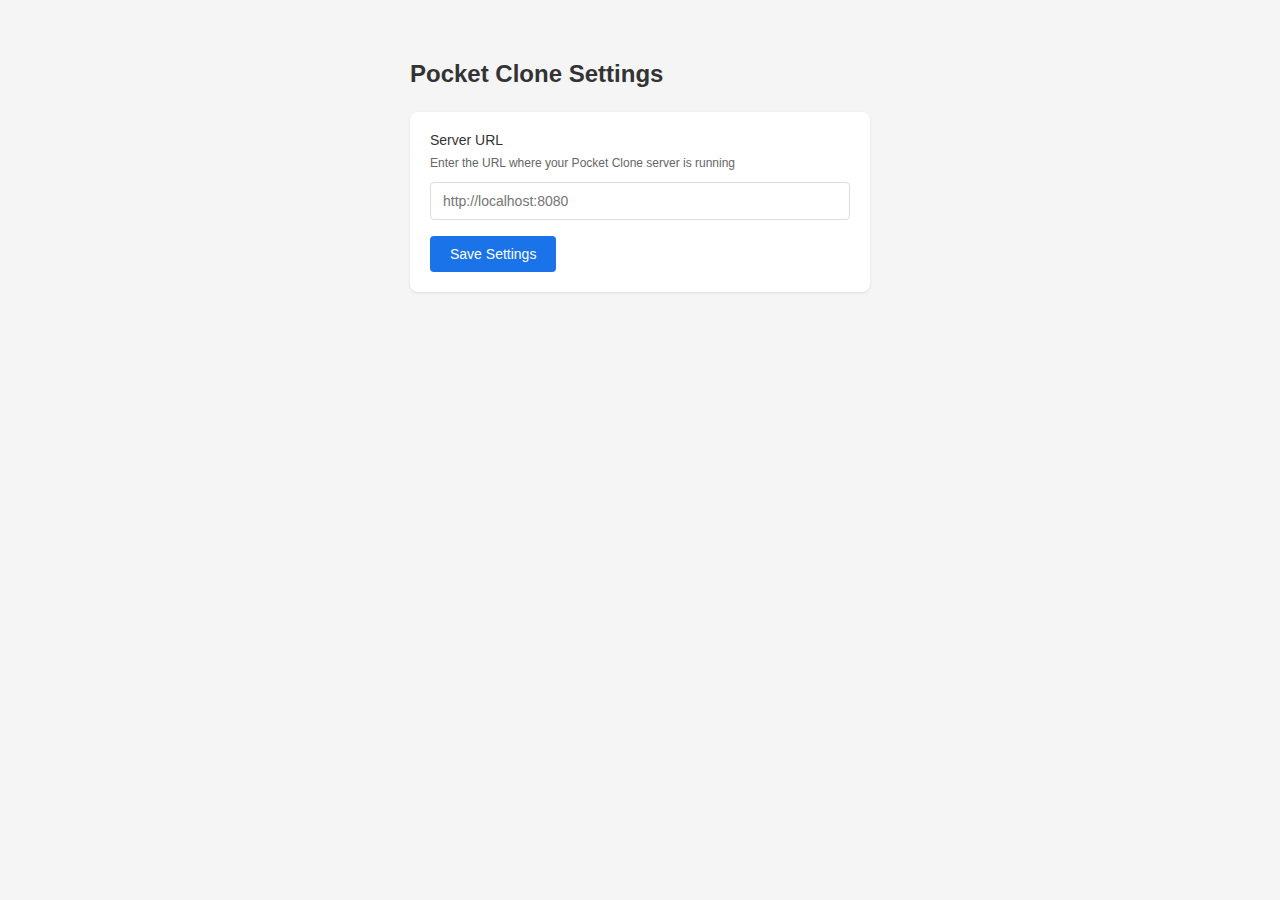
<file: extension/options.html>
<!DOCTYPE html>
<html>
<head>
  <meta charset="UTF-8">
  <title>Pocket Clone Settings</title>
  <style>
    * {
      box-sizing: border-box;
      margin: 0;
      padding: 0;
    }

    body {
      font-family: -apple-system, BlinkMacSystemFont, 'Segoe UI', Roboto, sans-serif;
      max-width: 500px;
      margin: 40px auto;
      padding: 20px;
      background: #f5f5f5;
    }

    h1 {
      font-size: 24px;
      margin-bottom: 24px;
      color: #333;
    }

    .form-group {
      background: #fff;
      padding: 20px;
      border-radius: 8px;
      box-shadow: 0 1px 3px rgba(0, 0, 0, 0.1);
    }

    label {
      display: block;
      font-size: 14px;
      font-weight: 500;
      color: #333;
      margin-bottom: 8px;
    }

    .help-text {
      font-size: 12px;
      color: #666;
      margin-bottom: 12px;
    }

    input[type="url"] {
      width: 100%;
      padding: 10px 12px;
      font-size: 14px;
      border: 1px solid #ddd;
      border-radius: 4px;
      margin-bottom: 16px;
    }

    input[type="url"]:focus {
      outline: none;
      border-color: #1a73e8;
      box-shadow: 0 0 0 2px rgba(26, 115, 232, 0.2);
    }

    .btn {
      padding: 10px 20px;
      border: none;
      border-radius: 4px;
      font-size: 14px;
      cursor: pointer;
      background: #1a73e8;
      color: #fff;
    }

    .btn:hover {
      background: #1557b0;
    }

    .btn:disabled {
      background: #ccc;
      cursor: not-allowed;
    }

    .status {
      margin-top: 16px;
      padding: 12px;
      border-radius: 4px;
      font-size: 14px;
    }

    .status.success {
      background: #e6f4ea;
      color: #137333;
    }

    .status.error {
      background: #fce8e6;
      color: #c5221f;
    }

    .hidden {
      display: none;
    }
  </style>
</head>
<body>
  <h1>Pocket Clone Settings</h1>

  <div class="form-group">
    <label for="server-url">Server URL</label>
    <p class="help-text">Enter the URL where your Pocket Clone server is running</p>
    <input type="url" id="server-url" placeholder="http://localhost:8080">
    <button id="save-btn" class="btn">Save Settings</button>

    <div id="status" class="status hidden"></div>
  </div>

  <script src="options.js"></script>
</body>
</html>
</file>
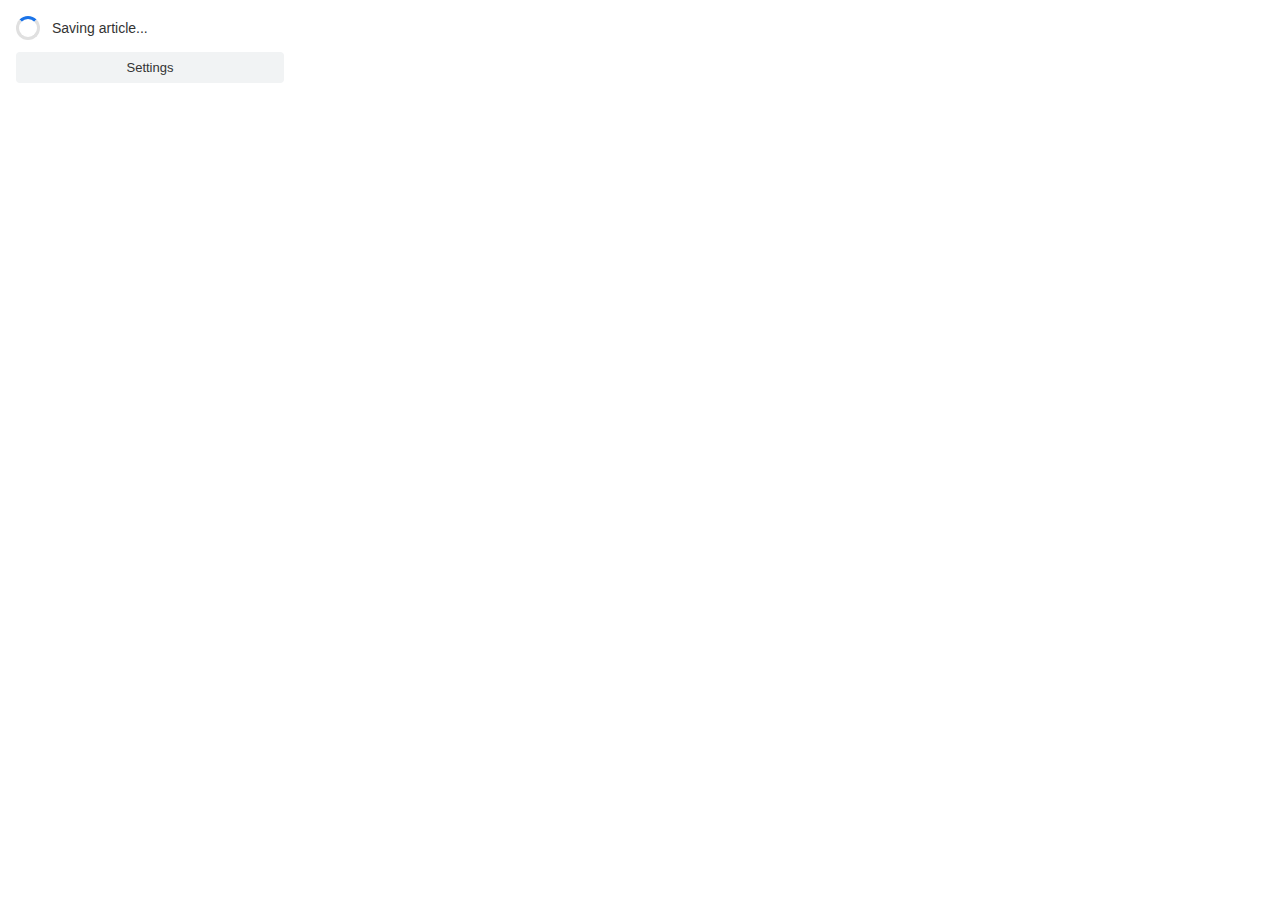
<file: extension/popup.html>
<!DOCTYPE html>
<html>
<head>
  <meta charset="UTF-8">
  <style>
    * {
      box-sizing: border-box;
      margin: 0;
      padding: 0;
    }

    body {
      font-family: -apple-system, BlinkMacSystemFont, 'Segoe UI', Roboto, sans-serif;
      width: 300px;
      padding: 16px;
      background: #fff;
    }

    .status {
      display: flex;
      align-items: center;
      gap: 12px;
      margin-bottom: 12px;
    }

    .spinner {
      width: 24px;
      height: 24px;
      border: 3px solid #e0e0e0;
      border-top-color: #1a73e8;
      border-radius: 50%;
      animation: spin 1s linear infinite;
    }

    @keyframes spin {
      to { transform: rotate(360deg); }
    }

    .icon {
      width: 24px;
      height: 24px;
      display: flex;
      align-items: center;
      justify-content: center;
      font-size: 20px;
    }

    .icon.success { color: #34a853; }
    .icon.error { color: #ea4335; }

    .message {
      font-size: 14px;
      color: #333;
    }

    .title {
      font-size: 13px;
      color: #666;
      margin-bottom: 12px;
      line-height: 1.4;
      display: -webkit-box;
      -webkit-line-clamp: 2;
      -webkit-box-orient: vertical;
      overflow: hidden;
    }

    .error-text {
      font-size: 12px;
      color: #ea4335;
      margin-bottom: 12px;
      word-break: break-word;
    }

    .actions {
      display: flex;
      gap: 8px;
    }

    .btn {
      flex: 1;
      padding: 8px 12px;
      border: none;
      border-radius: 4px;
      font-size: 13px;
      cursor: pointer;
      text-decoration: none;
      text-align: center;
    }

    .btn-primary {
      background: #1a73e8;
      color: #fff;
    }

    .btn-primary:hover {
      background: #1557b0;
    }

    .btn-secondary {
      background: #f1f3f4;
      color: #333;
    }

    .btn-secondary:hover {
      background: #e0e0e0;
    }

    .hidden {
      display: none !important;
    }
  </style>
</head>
<body>
  <div id="saving" class="status">
    <div class="spinner"></div>
    <span class="message">Saving article...</span>
  </div>

  <div id="success" class="status hidden">
    <div class="icon success">&#10003;</div>
    <span class="message">Saved!</span>
  </div>

  <div id="error" class="status hidden">
    <div class="icon error">&#10007;</div>
    <span class="message">Failed to save</span>
  </div>

  <div id="article-title" class="title hidden"></div>
  <div id="error-text" class="error-text hidden"></div>

  <div class="actions">
    <a id="open-app" href="#" class="btn btn-primary hidden">Open Pocket Clone</a>
    <button id="open-settings" class="btn btn-secondary">Settings</button>
  </div>

  <script src="popup.js"></script>
</body>
</html>
</file>
